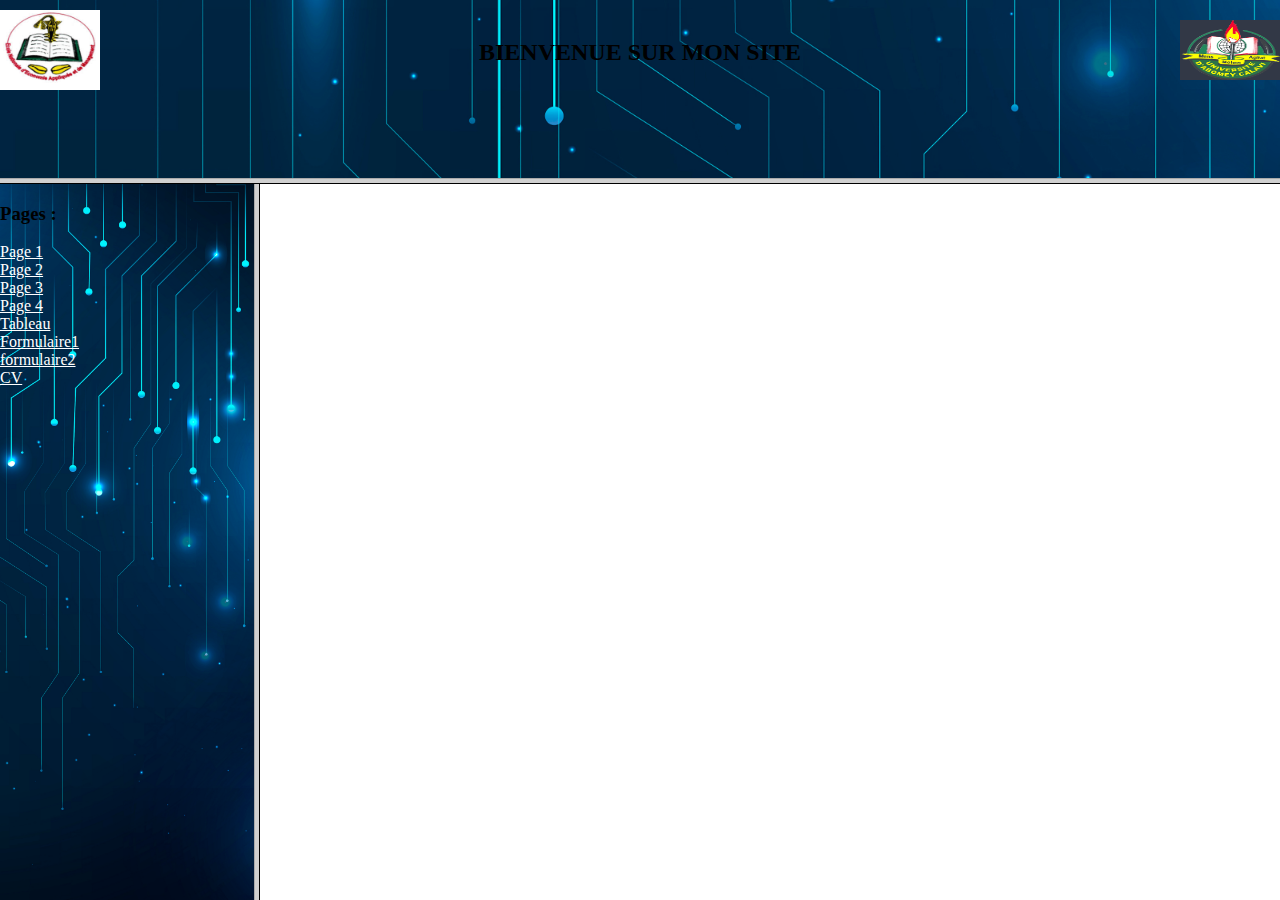
<file: index.html>
<!DOCTYPE html>
<html lang="fr">
<head>
    <meta charset="UTF-8">
    <meta name="viewport" content="width=device-width, initial-scale=1.0">
    <title>MIDDLE OF THE SITE</title>
<head>
<head\>
  <frameset  ROWS="20%,80%"> 
    <FRAME SRC="A.html"> 
    <FRAMESET COLS="20%,80%"> 
    <FRAME SRC="B.html"> 
    <FRAME SRC="C.html" name="fenetreC"> 
    </FRAMESET> 
    </FRAMESET>
</html>
</file>
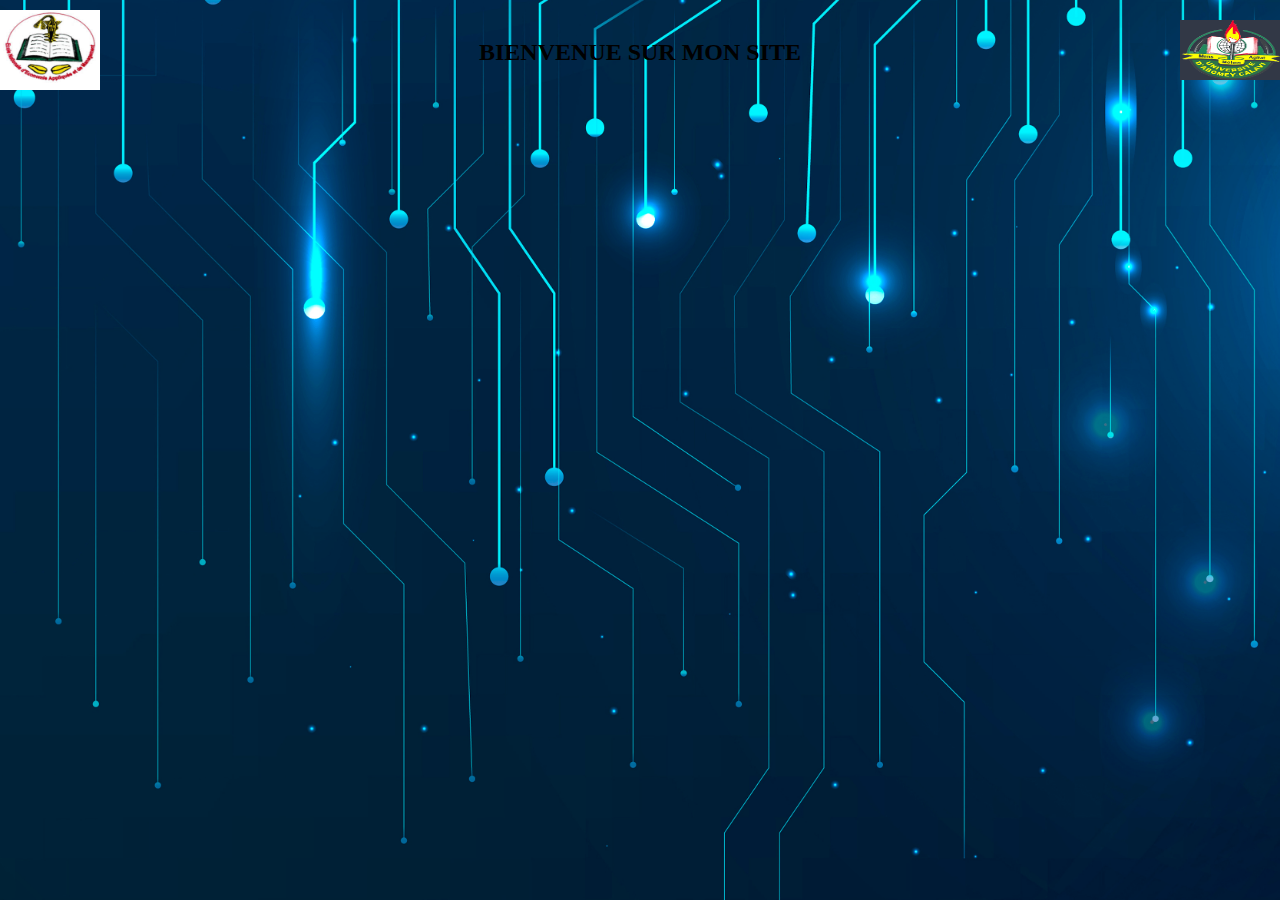
<file: A.html>
<!DOCTYPE html>
<html lang="fr">
<head>
    <meta charset="UTF-8">
    <meta name="viewport" content="width=device-width, initial-scale=1.0">
    <title>A</title>
    <style type="text/css">
        @import url(A-css.css);
    </style>
</head>

<body>
    <div style="display: flex; justify-content: space-between; align-items: center; padding: 10px 0">
        <a href="https://eneam.uac.bj/aboutus" target="_blank" rel="noopener noreferrer">
            <img src="images/ENEAM.jpg" alt="Logo ENEAM" style="height: 80px; width: 100px;">
        </a>
        
        <div style="margin: 0 auto; font-size: 24px; font-weight: bold;">BIENVENUE SUR MON SITE </div>
        
        <a href="https://www.etudiant.uac.bj/" target="_" rel="noopener noreferrer">
            <img src="images/logoUAC.png" alt="Logo UAC" style="height: 60px; width: 100px;">
        </a>
    </div>
</body>
</html>
</file>
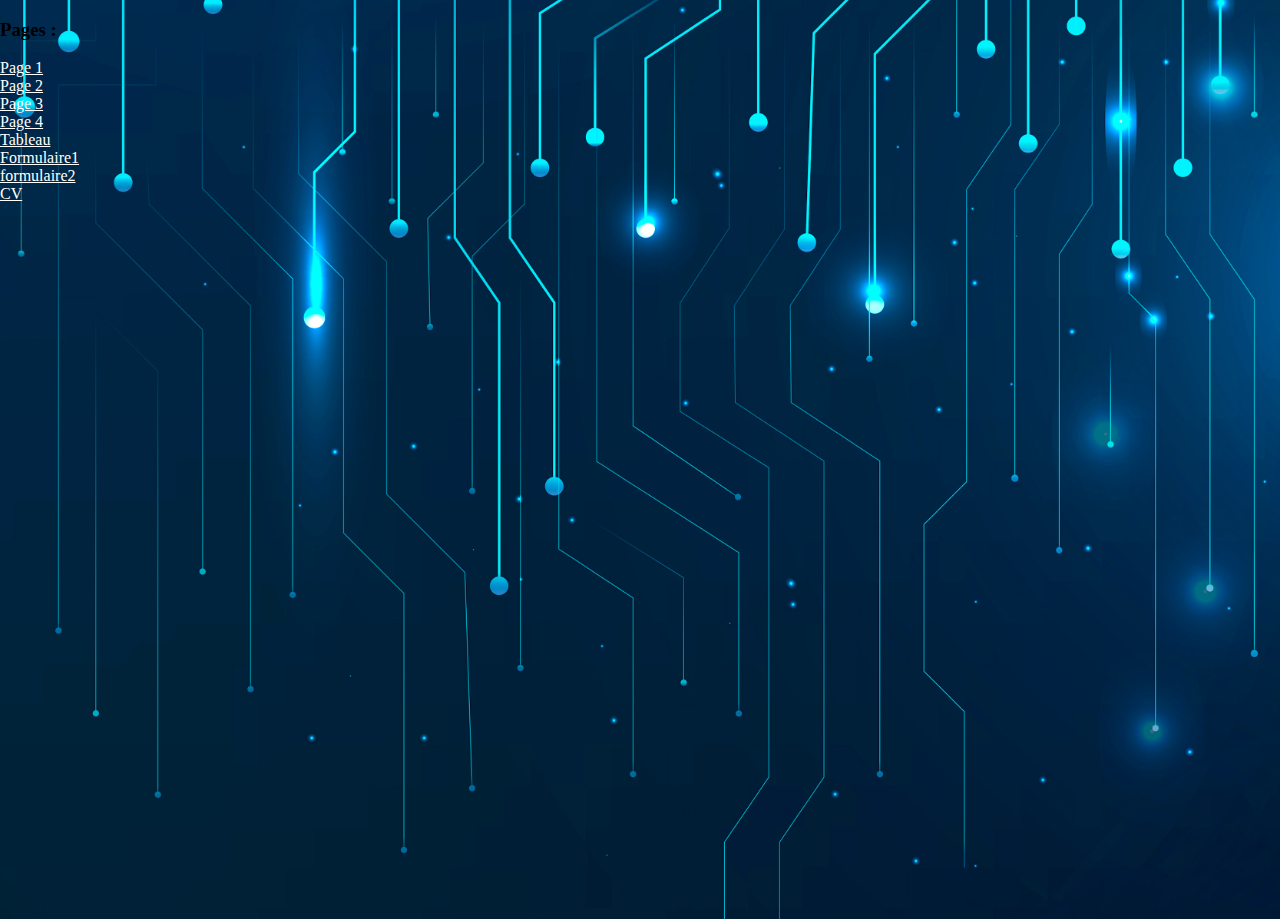
<file: B.html>
<!DOCTYPE html>
<html lang="fr">
<head>
    <meta charset="UTF-8">
    <meta name="viewport" content="width=device-width, initial-scale=1.0">
    <title>B</title>
    <style type="text/css">
        @import url(B-css.css);
    </style>
</head>
<body>
    <h3>Pages :</h3>
    <a href="page1.html" target="fenetreC">Page 1</a><br>
    <a href="page2.html" target="fenetreC">Page 2</a><br>
    <a href="page3.html" target="fenetreC">Page 3</a><br>
    <a href="page4.html" target="fenetreC">Page 4</a><br>
    <a href="tableau.html" target="fenetreC">Tableau</a><br>
    <a href="formulaire1.html" target="fenetreC">Formulaire1</a><br>
    <a href="formulaire2.html" target="fenetreC">formulaire2</a><br>
    <a href="CV.html" target="fenetreC">CV</a><br>
    <a href="images/ph2.jpeg"></a>
</body>
</html>
</file>
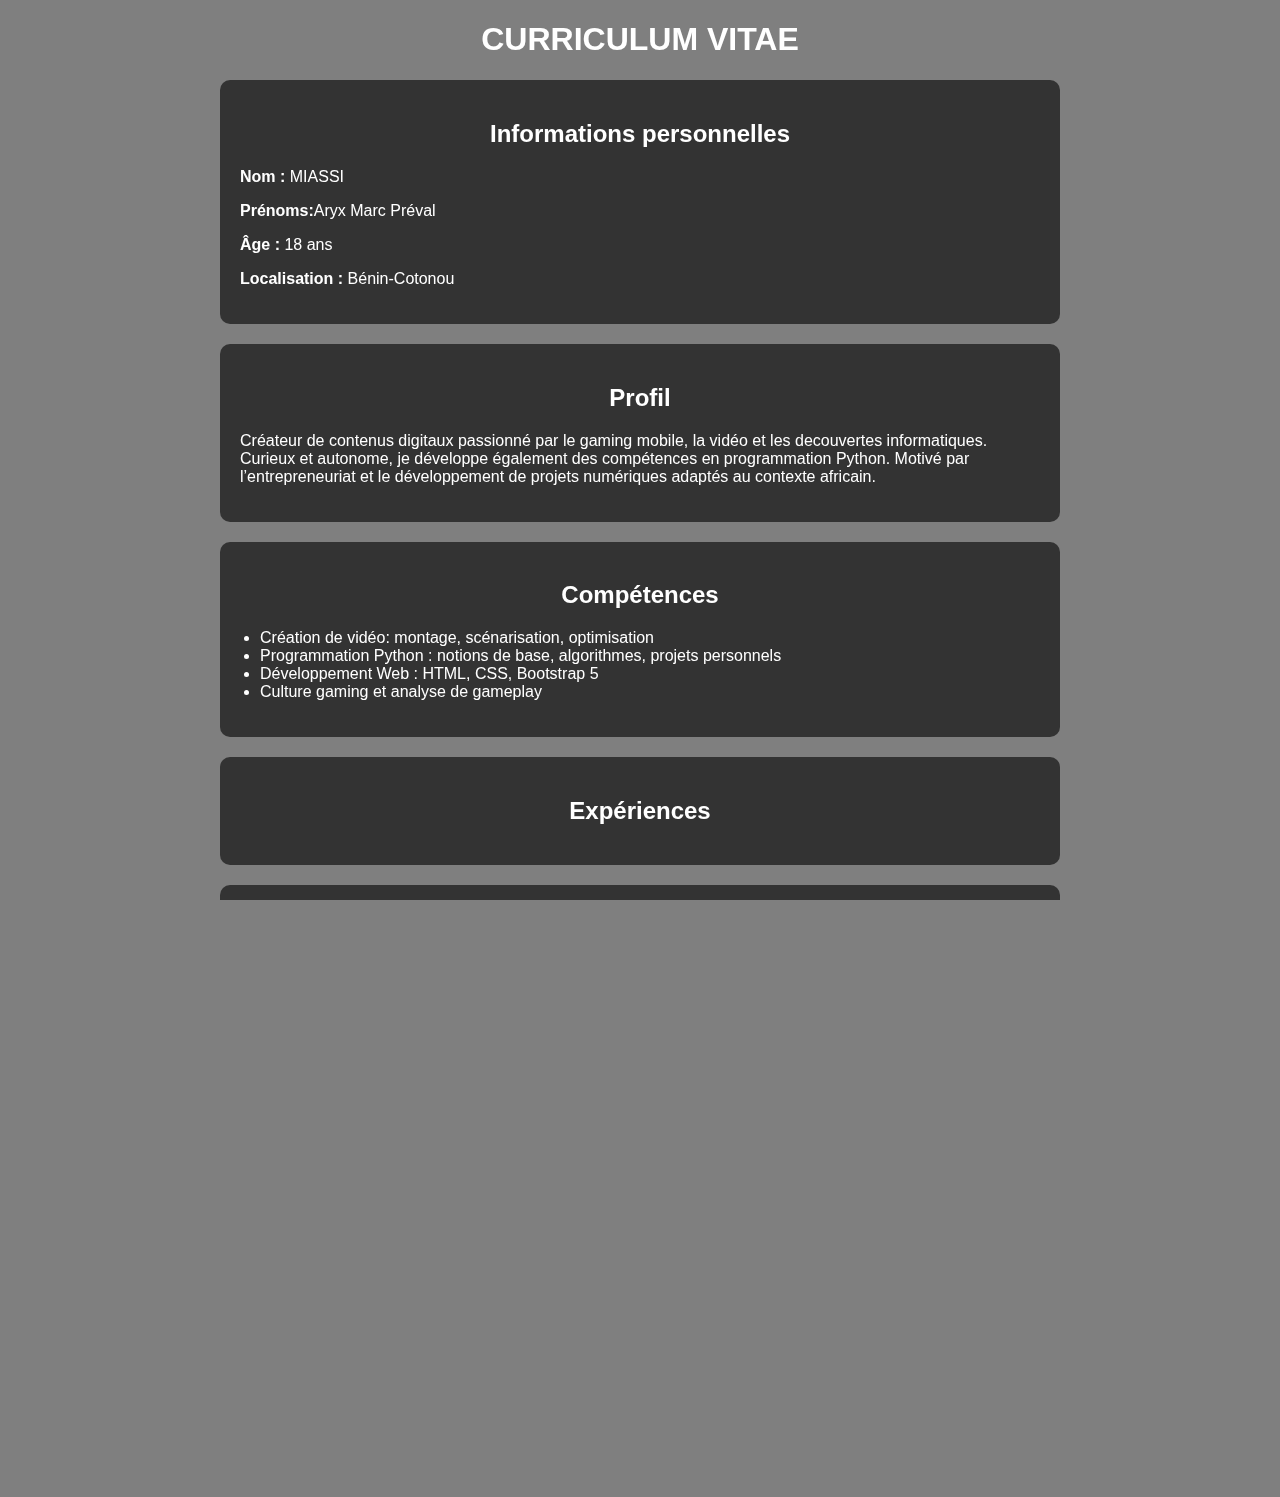
<file: CV.html>
<!DOCTYPE html>
<html lang="fr">
<head>
    <meta charset="UTF-8">
    <title>Mon CV</title>
    <style type="text/css">
        @import url(CV.css);
    </style>
</head>
<body>

    <h1>CURRICULUM VITAE</h1>

    <section>
        <h2>Informations personnelles</h2>
        <p><strong>Nom :</strong> MIASSI</p>
        <p><strong>Prénoms:</strong>Aryx Marc Préval</p>
        <p><strong>Âge :</strong> 18 ans</p>
        <p><strong>Localisation :</strong> Bénin-Cotonou</p>
    </section>

    <section>
        <h2>Profil</h2>
        <p>Créateur de contenus digitaux passionné par le gaming mobile, la vidéo et les decouvertes informatiques. Curieux et autonome, je développe également des compétences en programmation Python. Motivé par l’entrepreneuriat et le développement de projets numériques adaptés au contexte africain.</p>
    </section>

    <section>
        <h2>Compétences</h2>
        <ul>
            <li>Création de vidéo: montage, scénarisation, optimisation</li>
            <li>Programmation Python : notions de base, algorithmes, projets personnels</li>
            <li>Développement Web : HTML, CSS, Bootstrap 5</li>
            <li>Culture gaming et analyse de gameplay</li>
        </ul>
    </section>

    <section>
        <h2>Expériences</h2>
        <ul>

        </ul>
    </section>

    <section>
        <h2>Langues</h2>
        <ul>
            <li>Français : Langue  nationale</li>
            <li>FON: Langue endogène</li>
            <li>Anglais : Notions professionnelles</li>
        </ul>
    </section>

    <section>
        <h2>Centres d’intérêt</h2>
        <ul>
            <li>Jeux vidéo mobiles</li>
            <li>Montage et scénarisation de vidéos</li>
            <li>Programmation et développement d’applications</li>
            <li>Crypto et blockchain</li>
            <li>Lecture et écriture de scénarios</li>
        </ul>
    </section>

    <section>
        <h2>Objectif</h2>
        <p>Intégrer une équipe dynamique dans le domaine du développement web, du montage vidéo ou du community management, ou collaborer en freelance sur des projets numériques innovants.</p>
    </section>
     <video autoplay muted loop playsinline id="background-video">
  <source src="https://res.cloudinary.com/djedffjqw/video/upload/v1747359382/stockvideo_06169k_crg7bq.mp4" type="video/mp4">
</video>

   
</body>
</html>
</file>
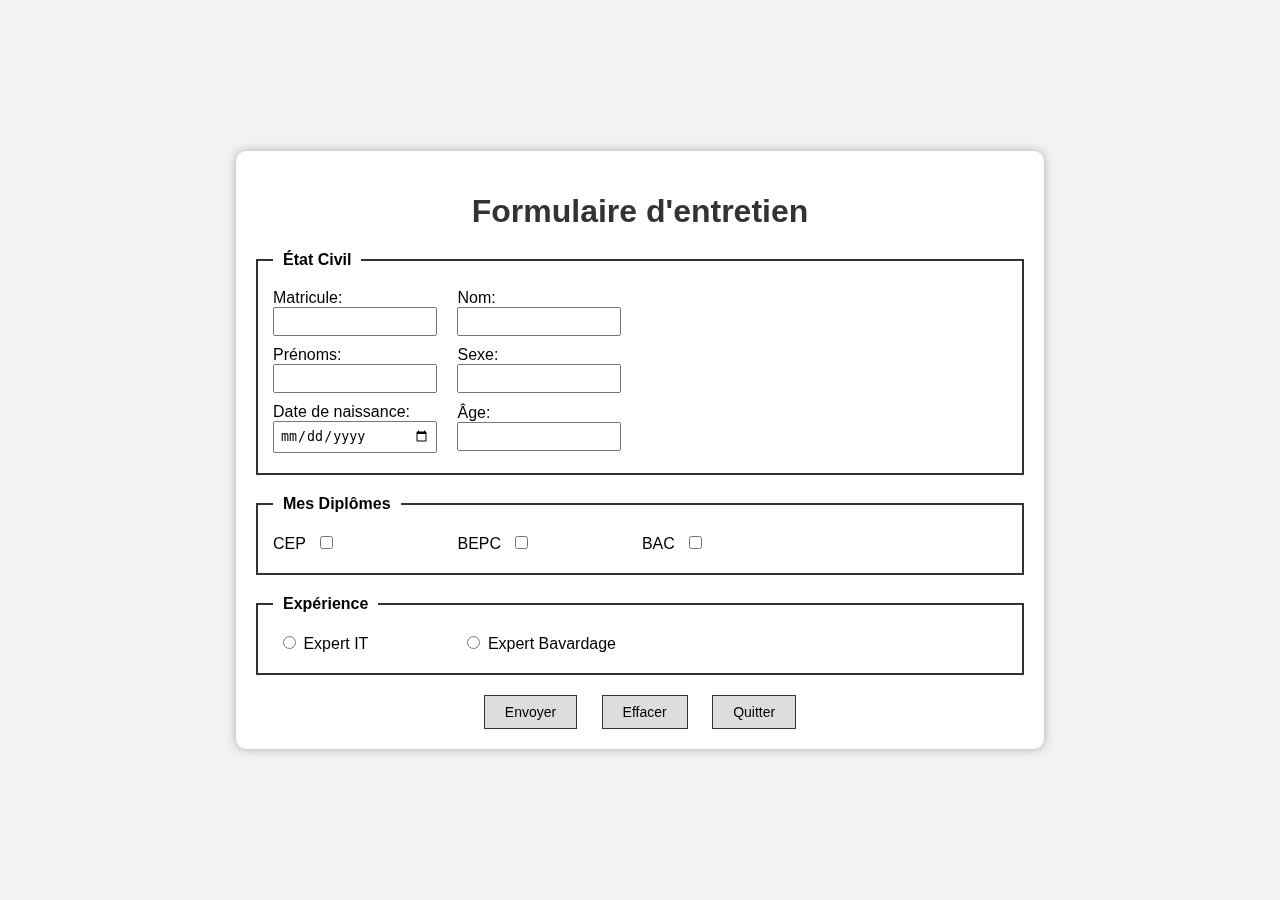
<file: formulaire1.html>
<!DOCTYPE html>
<html lang="fr">
<head>
    <meta charset="UTF-8">
    <meta name="viewport" content="width=device-width, initial-scale=1.0">
    <title>Formulaire html</title>
    <style type="text/css">
       @import url(formulaire1.css);
    </style>
</head>
<body>
    <div class="container">
    <h1>Formulaire d'entretien</h1>

    <fieldset>
        <legend>État Civil</legend>
        <label>Matricule: <input type="text"></label>
        <label>Nom: <input type="text"></label><br>

        <label>Prénoms: <input type="text"></label>
        <label>Sexe: <input type="text"></label><br>

        <label>Date de naissance: <input type="date"></label>
        <label>Âge: <input type="number"></label>
    </fieldset>

    <fieldset>
        <legend>Mes Diplômes</legend>
        <label>CEP <input type="checkbox"></label>
        <label>BEPC <input type="checkbox"></label>
        <label>BAC <input type="checkbox"></label>
    </fieldset>

    <fieldset>
        <legend>Expérience</legend>
        <label><input type="radio" name="experience"> Expert IT</label>
        <label><input type="radio" name="experience"> Expert Bavardage</label>
    </fieldset>

    <div class="boutons">
        <button type="submit">Envoyer</button>
        <button type="reset">Effacer</button>
        <button type="button" onclick="window.close()">Quitter</button>
    </div>
 </div>

 <video autoplay muted loop playsinline id="background-video">
  <source src="https://res.cloudinary.com/djedffjqw/video/upload/v1747359344/stockfootage0685_rauzqa.mp4" type="video/mp4">
</video>


</body>
</html>
</file>
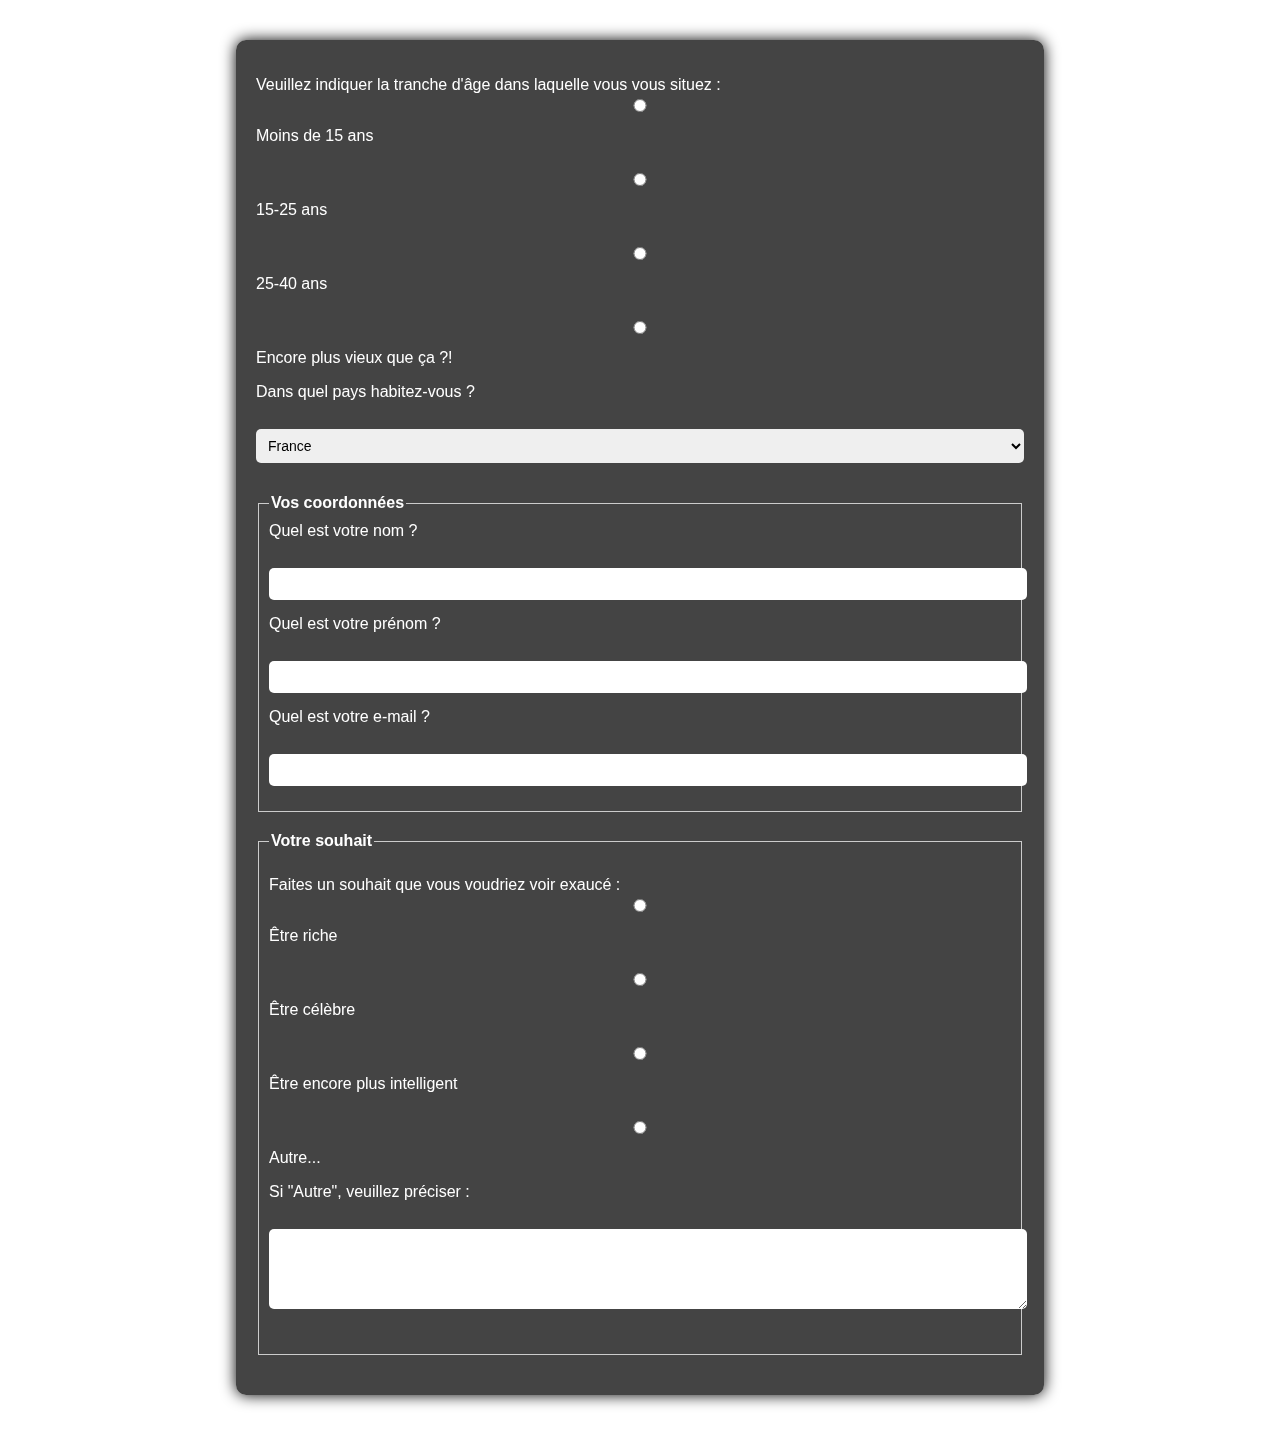
<file: formulaire2.html>
<!DOCTYPE html>
<html lang="fr">
<head>
    <meta charset="UTF-8">
    <meta name="viewport" content="width=device-width, initial-scale=1.0">
    <title>Formulaire 2</title>
    <link rel="stylesheet" href="formulaire2.css">
</head>

<body>

    <!-- Vidéo de fond -->
    
    <video autoplay muted loop playsinline id="background-video">
     <source src="https://res.cloudinary.com/djedffjqw/video/upload/v1747359431/brouillage_rouge_lfrftd.mp4" type="video/mp4">
    </video>

    

    <!-- Contenu principal -->
    <div class="container">
        <form method="post" action="traitement.php"> 
            <p>
                Veuillez indiquer la tranche d'âge dans laquelle vous vous situez :<br>
                <input type="radio" name="age" value="moins15" id="moins15">
                <label for="moins15">Moins de 15 ans</label><br>

                <input type="radio" name="age" value="medium15-25" id="medium15-25">
                <label for="medium15-25">15-25 ans</label><br>

                <input type="radio" name="age" value="medium25-40" id="medium25-40">
                <label for="medium25-40">25-40 ans</label><br>

                <input type="radio" name="age" value="plus40" id="plus40">
                <label for="plus40">Encore plus vieux que ça ?!</label>
            </p>
        </form>

        <form method="post" action="traitement.php"> 
            <p>
                <label for="pays">Dans quel pays habitez-vous ?</label><br>
                <select name="pays" id="pays">
                    <optgroup label="Europe">
                        <option value="france">France</option>
                        <option value="espagne">Espagne</option>
                        <option value="italie">Italie</option>
                        <option value="royaume-uni">Royaume-Uni</option>
                    </optgroup>
                    <optgroup label="Amérique">
                        <option value="canada">Canada</option>
                        <option value="etats-unis">Etats-Unis</option>
                    </optgroup>
                    <optgroup label="Asie">
                        <option value="chine">Chine</option>
                        <option value="japon">Japon</option>
                    </optgroup>
                    <optgroup label="Afrique">
                        <option value="Centrale">Afrique-Centrale</option>
                        <option value="Ouest">Ouest-Afrique</option>
                        <option value="Est">Est-Afrique</option>
                        <option value="Nord">Nord-Afrique</option>
                        <option value="Sud">Sud-Afrique</option>
                    </optgroup>
                </select>
            </p>
        </form>

        <form method="post" action="traitement.php">
            <fieldset>
                <legend>Vos coordonnées</legend>
                <label for="nom">Quel est votre nom ?</label><br>
                <input type="text" name="nom" id="nom"><br>

                <label for="prenom">Quel est votre prénom ?</label><br>
                <input type="text" name="prenom" id="prenom"><br>

                <label for="email">Quel est votre e-mail ?</label><br>
                <input type="text" name="email" id="email"><br>
            </fieldset>

            <fieldset>
                <legend>Votre souhait</legend>
                <p>
                    Faites un souhait que vous voudriez voir exaucé :<br>
                    <input type="radio" name="souhait" value="riche" id="riche">
                    <label for="riche">Être riche</label><br>

                    <input type="radio" name="souhait" value="celebre" id="celebre">
                    <label for="celebre">Être célèbre</label><br>

                    <input type="radio" name="souhait" value="intelligent" id="intelligent">
                    <label for="intelligent">Être encore plus intelligent</label><br>

                    <input type="radio" name="souhait" value="autre" id="autre">
                    <label for="autre">Autre...</label>
                </p>

                <p>
                    <label for="precisions">Si "Autre", veuillez préciser :</label><br>
                    <textarea name="precisions" id="precisions" cols="40" rows="4"></textarea>
                </p>
            </fieldset>
        </form>
    </div>

</body>
</html>
</file>
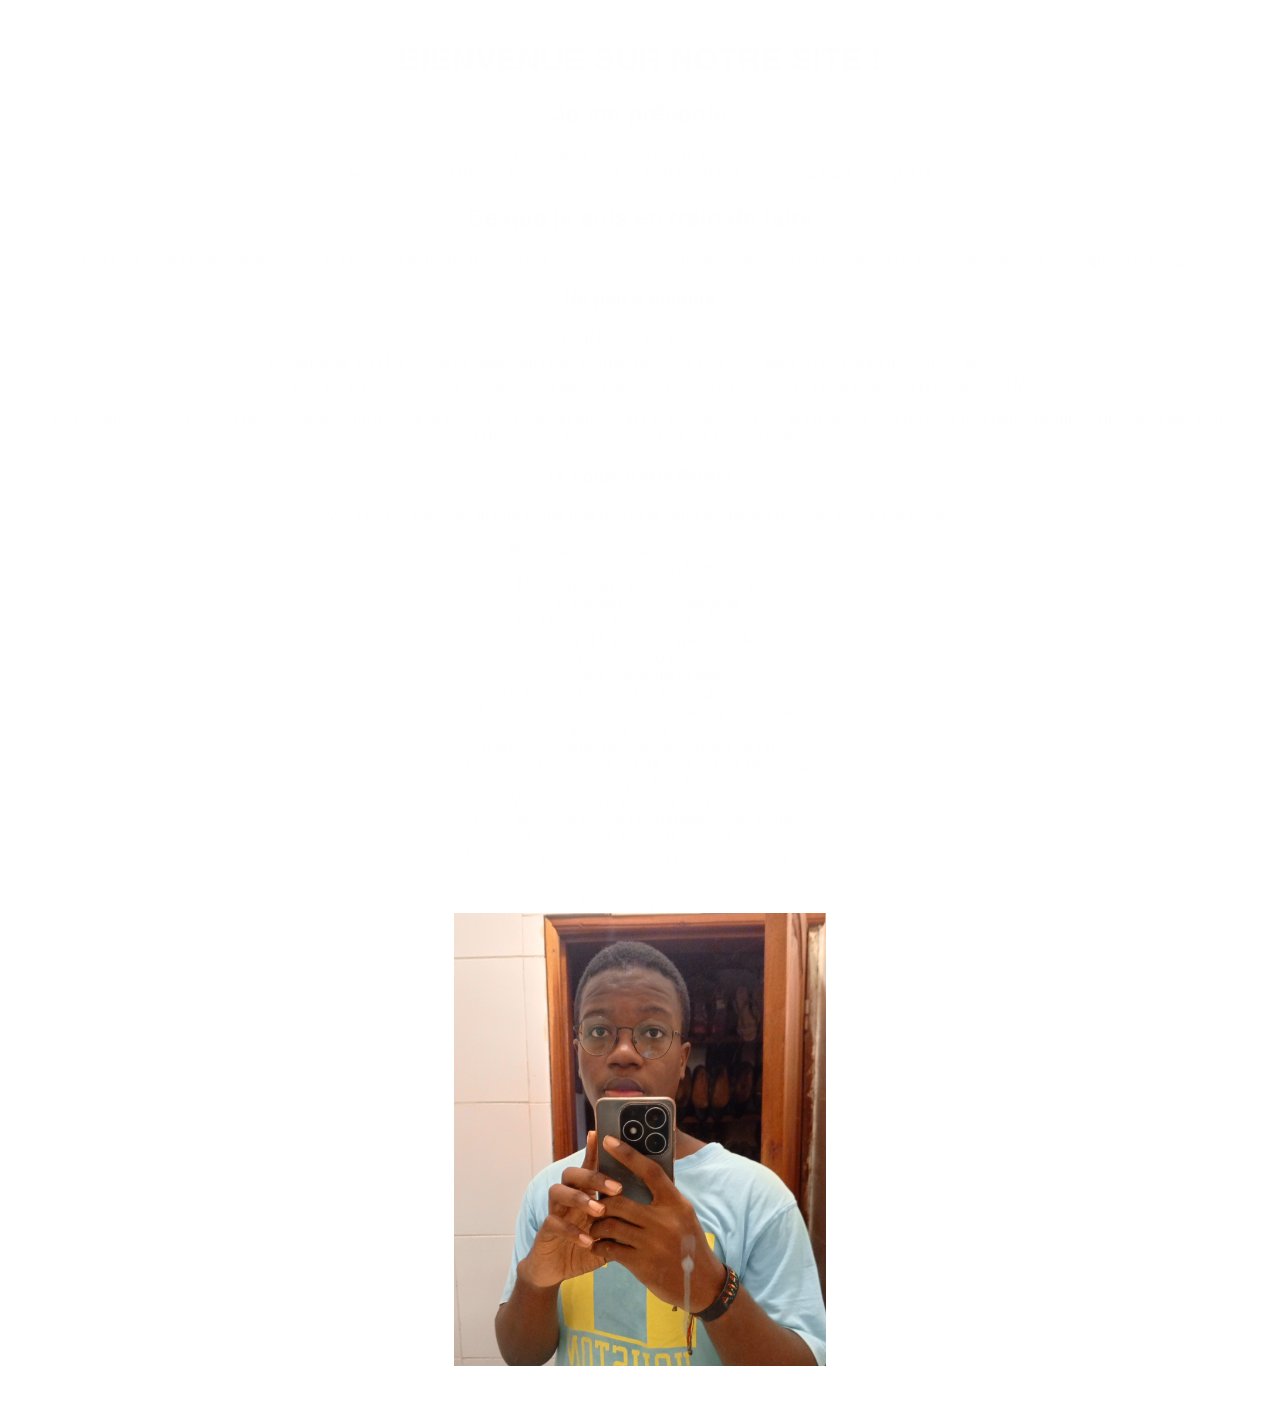
<file: page1.html>
<!DOCTYPE html>
<html>
<head>
    <title>Voyons voir ce que ça va donner</title>
    <style>
        body {
            margin: 0;
            padding: 0;
            font-family: sans-serif;
            background: transparent;
            color: white; /* Texte blanc par défaut */
        }

        #background-video {
            position: fixed;
            top: 0;
            left: 0;
            width: 100%;
            height: 100%;
            object-fit: cover;
            z-index: -1;
        }

        .content {
            position: relative;
            z-index: 1;
            padding: 20px;
            text-align: center;
        }

        img {
            max-width: 30%;
            height: 20;
        }

        h1, h2, h3, h4, p, blockquote {
            color:rgb(254, 254, 254); /* Assure que tous les textes sont bien en blanc */
        }

        #ko {
            margin-top: 30px;
        }
    </style>
</head>
<body>
    <!-- Vidéo en arrière-plan -->
    <video autoplay muted loop playsinline id="background-video">
  <source src="https://res.cloudinary.com/djedffjqw/video/upload/v1747359522/Loop_ka3sr7.mp4" type="video/mp4">
</video>


    <!-- Contenu principal -->
    <div class="content">
        <h1>BIENVENUE SUR NOTRE SITE !</h1>
        <h2>Je me présente</h2>
        <p>
            Bonjour et bienvenue sur mon site !<br /> Je me nomme MIASSI Aryx.
            Je suis né le 13/03/2007  et je suis etudiant à l'ENEAM.
        </p>
        <h2>Ce que je suis en train de faire</h2>
        <p>
            Ceci est mon premier test, et je suis vraiment heureux d’écrire ma première page web.
            Je deviendrai certainement un grand Webmaster dans quelque temps.
        </p>
        <h3>Un peu d’histoire</h3>
        <p>
            POINT p<sub>1</sub> : <em>Le xhtml ?</em><br />
            Le langage XHTML est le langage qui nous permet de créer des sites web en ce début de
            XXI<sup>ème</sup> siècle.<br />
            Avant, vers la fin du XX<sup>ème</sup>, on utilisait le langage HTML, qui disparaît aujourd'hui peu à
            peu au profit de XHTML.
        </p>
        <p>
            Vous souvenez-vous de la phrase célèbre qu'a prononcée Neil Armstrong en posant le premier pied
            sur la Lune ? <q>C'est un petit pas pour l'Homme, un grand pas pour l'Humanité</q>. C'était un certain
            20 Juillet 1969...
        </p>

        <h4>Le Corbeau et le Renard</h4>
        <p>Voici ce qui est sans aucun doute une des plus connues fables de <em>Jean de La Fontaine</em> :</p>
        <blockquote>
            <p>
                Maître Corbeau, sur un arbre perché,<br />
                Tenait en son bec un fromage.<br />
                Maître Renard, par l'odeur alléché,<br />
                Lui tint à peu près ce langage :<br />
                "Hé ! bonjour, Monsieur du Corbeau.<br />
                Que vous êtes joli ! que vous me semblez beau !<br />
                Sans mentir, si votre ramage<br />
                Se rapporte à votre plumage,<br />
                Vous êtes le Phénix des hôtes de ces bois."<br />
                À ces mots le Corbeau ne se sent pas de joie ;<br />
                Et pour montrer sa belle voix,<br />
                Il ouvre un large bec, laisse tomber sa proie.<br />
                Le Renard s'en saisit, et dit : "Mon bon Monsieur,<br />
                Apprenez que tout flatteur<br />
                Vit aux dépens de celui qui l'écoute :<br />
                Cette leçon vaut bien un fromage, sans doute."<br />
                Le Corbeau, honteux et confus,<br />
                Jura, mais un peu tard, qu'on ne l'y prendrait plus.
            </p>
        </blockquote>

        <p id="ko">
            Voici une photo :<br />
            <img src="images/MOI.jpeg"Ma photo/>
        </p>
    </div>
</body>
</html>
</file>
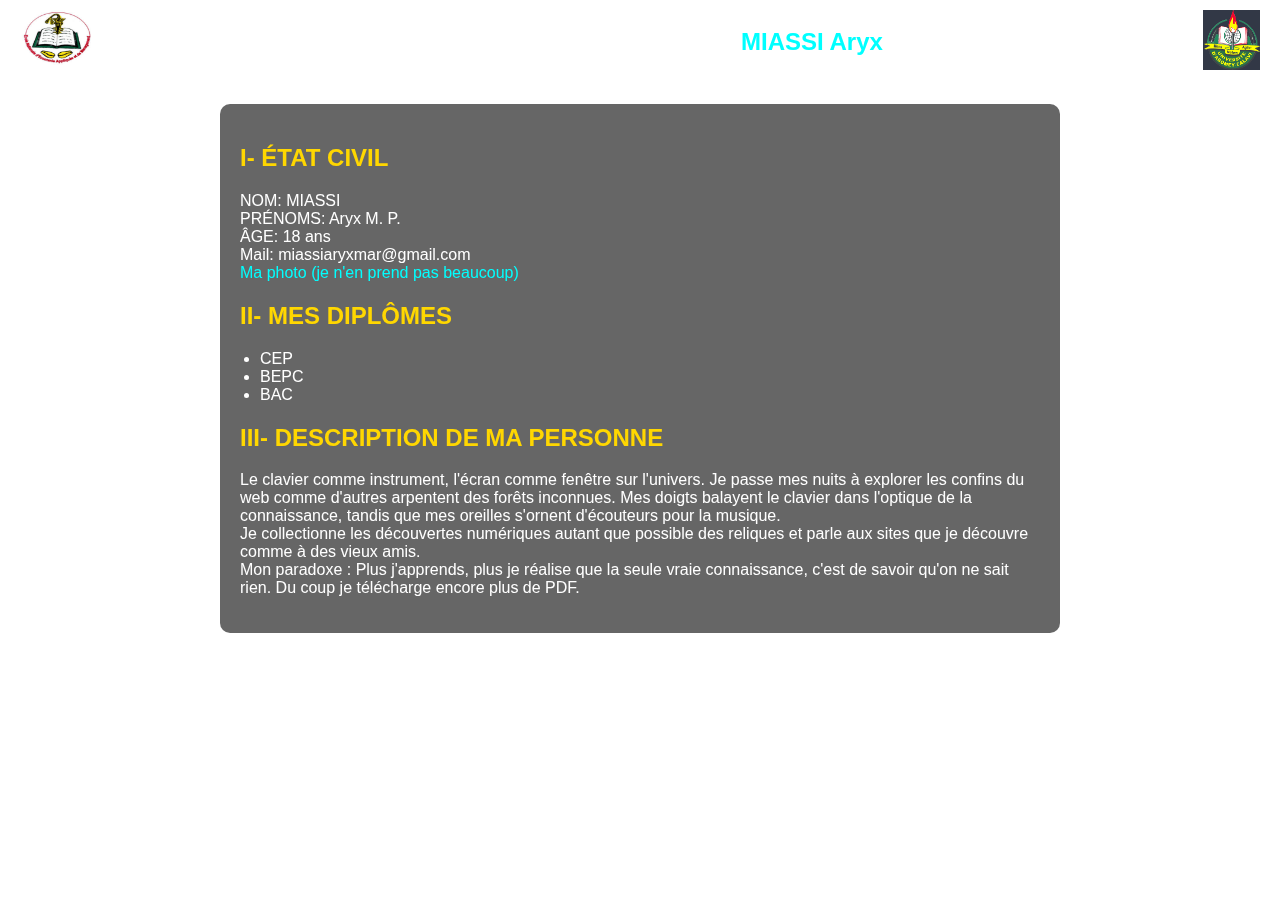
<file: page2.html>
<!DOCTYPE html>
<html lang="fr">
<head>
    <title>Page2</title>
    <style>
        /* Style général */
        body {
            margin: 0;
            padding: 0;
            font-family: sans-serif;
            color: white;
        }

        /* Vidéo en arrière-plan */
        #background-video {
            position: fixed;
            top: 0;
            left: 0;
            width: 100%;
            height: 100%;
            object-fit: cover;
            z-index: -1;
        }

        /* En-tête */
        .header {
            display: flex;
            justify-content: space-between;
            align-items: center;
            padding: 10px 20px;
        }

        .header img {
            height: 60px;
            width: auto;
        }

        .header-title {
            font-size: 24px;
            font-weight: bold;
        }

        /* Contenu principal */
        .content {
            max-width: 800px;
            margin: 20px auto;
            padding: 20px;
            background-color: rgba(0, 0, 0, 0.6); /* Fond semi-transparent */
            border-radius: 10px;
        }

        h2 {
            color: #FFD700;
        }

        a {
            color: #00FFFF;
            text-decoration: none;
        }

        a:hover {
            text-decoration: underline;
        }

        ul {
            padding-left: 20px;
        }
    </style>
</head>
<body>

    <!-- Vidéo en arrière-plan -->
    <video autoplay muted loop playsinline id="background-video">
  <source src="https://res.cloudinary.com/djedffjqw/video/upload/v1747359490/video_de_boucle_vert_dx7qib.mp4" type="video/mp4">
</video>


    <!-- En-tête avec logos et titre -->
    <div class="header">
        <a href="https://eneam.uac.bj/aboutus" target="_blank" rel="noopener noreferrer">
            <img src="images/ENEAM.jpg" alt="Logo ENEAM">
        </a>

        <div class="header-title">BIENVENUE SUR MON SITE <a href="page2.html#x">MIASSI Aryx</a></div>

        <a href="https://www.etudiant.uac.bj/" target="_blank" rel="noopener noreferrer">
            <img src="images/logoUAC.png" alt="Logo UAC">
        </a>
    </div>

    <!-- Contenu principal -->
    <div class="content">
        <section>
            <h2>I- ÉTAT CIVIL</h2>
            <p>
                NOM: MIASSI<br/>
                PRÉNOMS: Aryx M. P.<br/>
                ÂGE: 18 ans<br/>
                Mail: miassiaryxmar@gmail.com<br/>
                <a href="page1.html#ko">Ma photo (je n'en prend pas beaucoup)</a>
            </p>
        </section>

        <section>
            <h2>II- MES DIPLÔMES</h2>
            <ul>
                <li>CEP</li>
                <li>BEPC</li>
                <li>BAC</li>
            </ul>
        </section>

        <section>
            <h2>III- DESCRIPTION DE MA PERSONNE</h2>
            <p id="x">
                Le clavier comme instrument, l'écran comme fenêtre sur l'univers. Je passe mes nuits à explorer les confins du web comme d'autres arpentent des forêts inconnues. Mes doigts balayent le clavier dans l'optique de la connaissance, tandis que mes oreilles s'ornent d'écouteurs pour la musique.
                <br/>
                Je collectionne les découvertes numériques autant que possible des reliques et parle aux sites que je découvre comme à des vieux amis. 
                <br/>
                Mon paradoxe : Plus j'apprends, plus je réalise que la seule vraie connaissance, c'est de savoir qu'on ne sait rien. Du coup je télécharge encore plus de PDF.
            </p>
        </section>
    </div>
</body>
</html>
</file>
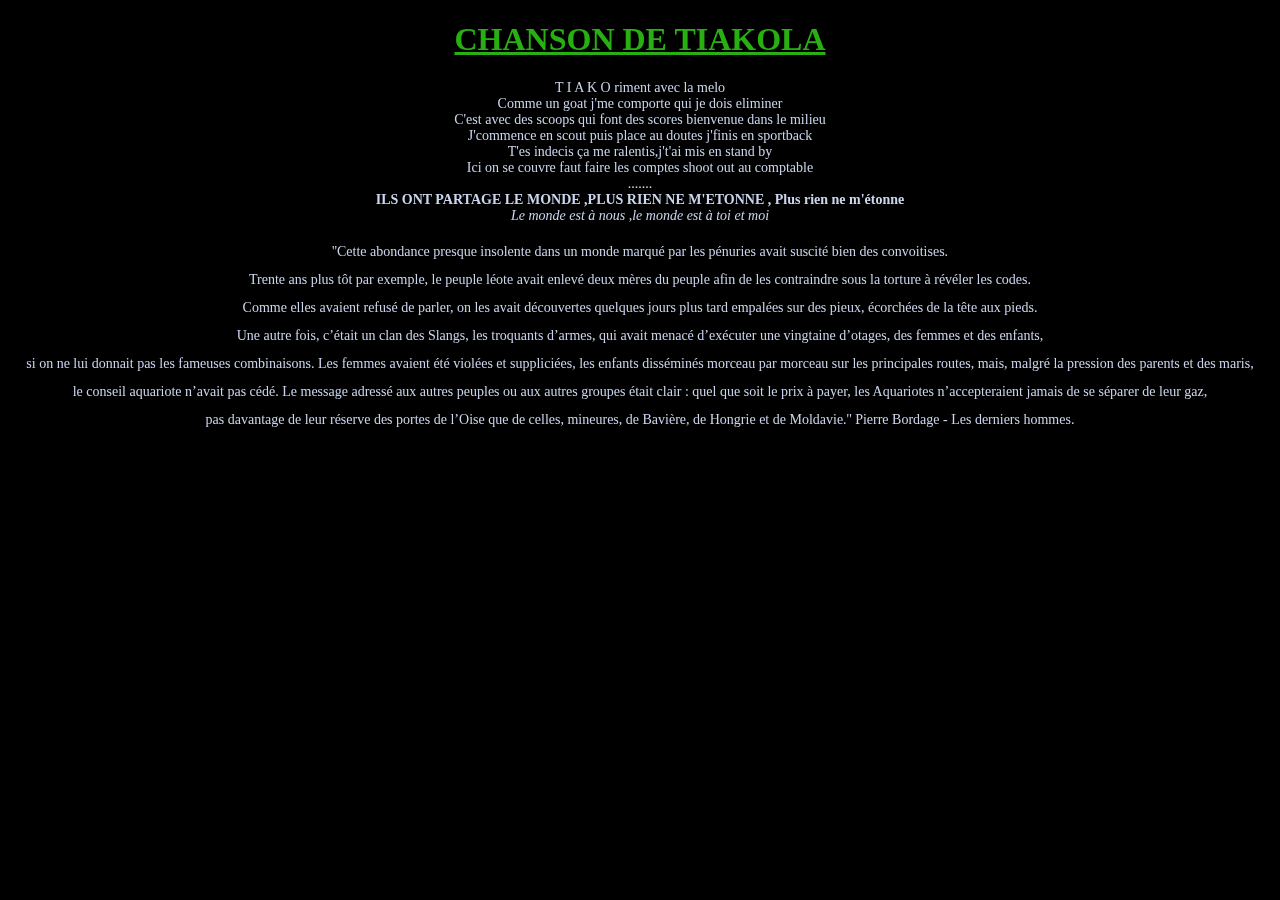
<file: page3.html>
<!DOCTYPE html>
<html lang="fr">
<head>
    <meta charset="UTF-8">
    <meta name="viewport" content="width=device-width, initial-scale=1.0">
    <title>Page3</title>
    <style type="text/css"> 
        @import url(page3-1.css); 
    </style>
</head>
<body>

    <!-- Vidéo en arrière-plan -->
    <video autoplay muted loop playsinline id="background-video">
  <source src="https://res.cloudinary.com/djedffjqw/video/upload/v1747360116/Abstract_black_liquid_wave_background__Luxurious_design_of_elegant_curves_black_material__Animation_4K_e0agpw.mp4" type="video/mp4">
</video>


    <h1>CHANSON DE TIAKOLA</h1>

    <p>
        T I A K O riment avec la melo<br/>
        Comme un goat j'me comporte qui je dois eliminer <br/>
        C'est avec des scoops qui font des scores bienvenue dans le milieu<br/>
        J'commence en scout puis place au doutes j'finis en sportback<br/>
        T'es indecis ça me ralentis,j't'ai mis en stand by<br/>
        Ici on se couvre faut faire les comptes shoot out au comptable<br/>
        .......<br/>
        <a class="gras"> ILS ONT PARTAGE LE MONDE ,PLUS RIEN NE M'ETONNE , Plus rien ne m'étonne</a><br/>
        <a class="italique"> Le monde est à nous ,le monde est à toi et moi</a>
    </p>

    <p class="interligne">
        ''Cette abondance presque insolente dans un monde marqué par les pénuries avait suscité bien des convoitises.<br/>
        Trente ans plus tôt par exemple, le peuple léote avait enlevé deux mères du peuple afin de les contraindre sous la torture à révéler les codes.<br/>
        Comme elles avaient refusé de parler, on les avait découvertes quelques jours plus tard empalées sur des pieux, écorchées de la tête aux pieds.<br/>
        Une autre fois, c’était un clan des Slangs, les troquants d’armes, qui avait menacé d’exécuter une vingtaine d’otages, des femmes et des enfants,<br/>
        si on ne lui donnait pas les fameuses combinaisons. Les femmes avaient été violées et suppliciées, les enfants disséminés morceau par morceau sur les principales routes, mais, malgré la pression des parents et des maris,<br/>
        le conseil aquariote n’avait pas cédé. Le message adressé aux autres peuples ou aux autres groupes était clair : quel que soit le prix à payer, les Aquariotes n’accepteraient jamais de se séparer de leur gaz, <br/>
        pas davantage de leur réserve des portes de l’Oise que de celles, mineures, de Bavière, de Hongrie et de Moldavie.'' Pierre Bordage - Les derniers hommes.
    </p>

</body>
</html>
</file>
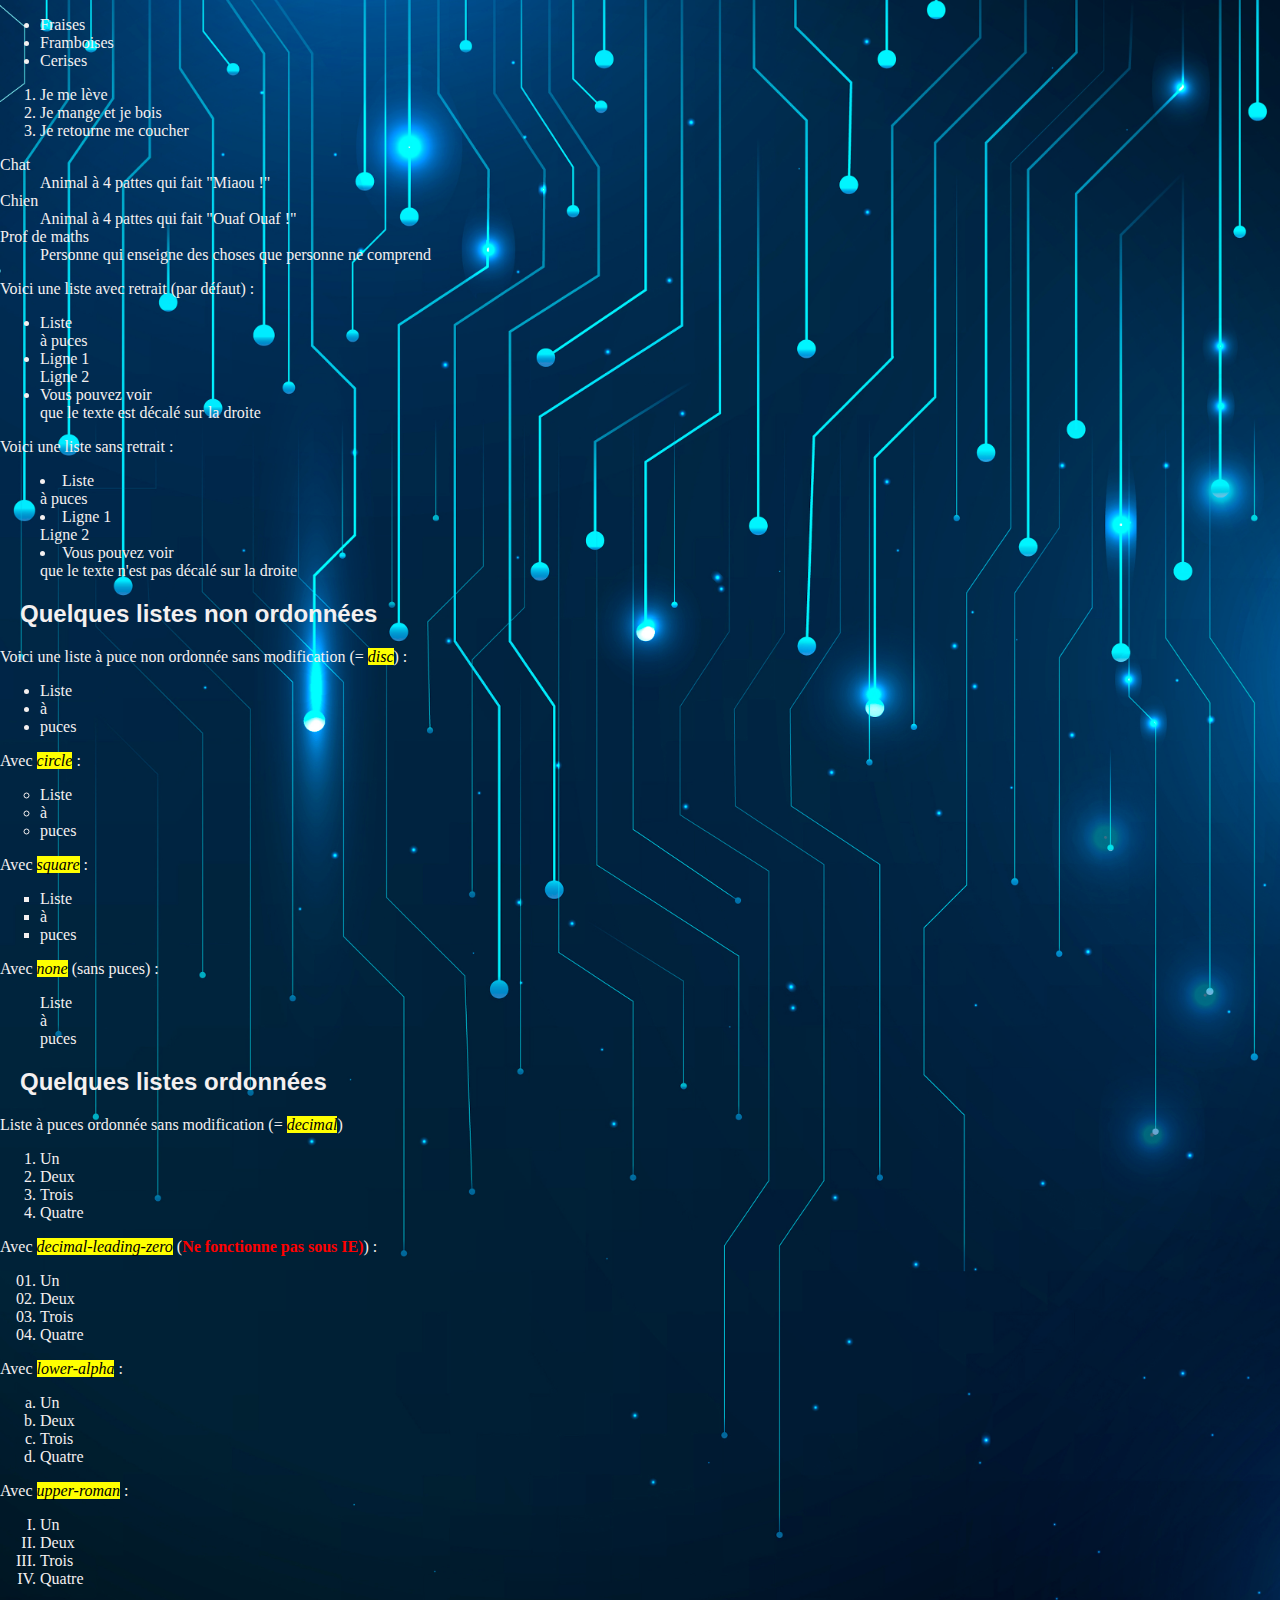
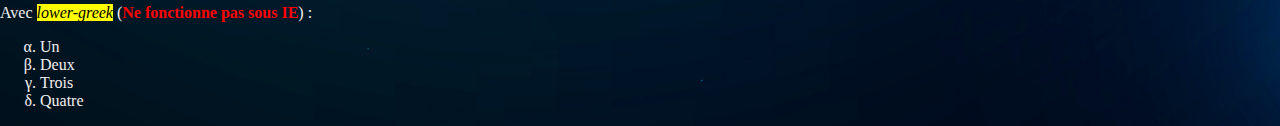
<file: page4.html>
<!DOCTYPE html>
<html lang="fr">
<head>
    <meta charset="UTF-8">
    <meta name="viewport" content="width=device-width, initial-scale=1.0">
    <title>BLA</title>
    <style type="text/css">
        @import url(page4-1.css);
    </style>
</head>
<body>
    <ul> 
        <li>Fraises</li> 
        <li>Framboises</li> 
        <li>Cerises</li> 
    </ul>
    <ol> 
        <li>Je me lève</li> 
        <li>Je mange et je bois</li> 
        <li>Je retourne me coucher</li> 
     </ol>
     <dl> 
        <dt>Chat</dt> 
        <dd>Animal à 4 pattes qui fait "Miaou !"</dd> 
        <dt>Chien</dt> 
        <dd>Animal à 4 pattes qui fait "Ouaf Ouaf !"</dd> 
        <dt>Prof de maths</dt> 
        <dd>Personne qui enseigne des choses que personne ne comprend</dd> 
     </dl> 
     <p>Voici une liste avec retrait (par défaut) :</p> 
     <ul class="retrait"> 
     <li>Liste<br />à puces</li> 
     <li>Ligne 1<br />Ligne 2</li> 
     <li>Vous pouvez voir<br />que le texte est décalé sur la droite</li> 
     </ul> 
     <p>Voici une liste sans retrait :</p> 
     <ul class="pas_de_retrait"> 
     <li>Liste<br />à puces</li> 
     <li>Ligne 1<br />Ligne    2</li> 
     <li>Vous pouvez voir<br />que le texte n'est pas décalé sur la droite</li> 
     </ul>  
     <h2>Quelques listes non ordonnées</h2> 
<p>Voici une liste à puce non ordonnée sans modification (= <em>disc</em>) :</p> 
<ul> 
<li>Liste</li> 
<li>à</li> 
<li>puces</li> 
</ul> 
<p>Avec <em>circle</em> :</p> 
<ul class="cercle"> 
<li>Liste</li> 
<li>à</li> 
<li>puces</li> 
</ul> 
<p>Avec <em>square</em> :</p> 
<ul class="carre"> 
<li>Liste</li> 
<li>à</li> 
<li>puces</li> 
</ul> 
<p>Avec <em>none</em> (sans puces) :</p> 
<ul class="rien"> 
<li>Liste</li> 
<li>à</li> 
<li>puces</li> 
</ul>
<h2>Quelques listes ordonnées</h2> 
<p>Liste à puces ordonnée sans modification (= <em>decimal</em>)</p> 
<ol> 
<li>Un</li> 
<li>Deux</li> 
<li>Trois</li> 
<li>Quatre</li> 
</ol> 
<p>Avec <em>decimal-leading-zero</em> (<strong>Ne fonctionne pas sous IE)</strong>) :</p> 
<ol class="commence_a_zero"> 
<li>Un</li> 
<li>Deux</li> 
<li>Trois</li>  
<li>Quatre</li> 
</ol> 
<p>Avec <em>lower-alpha</em> :</p> 
<ol class="lettres_minuscules"> 
<li>Un</li> 
<li>Deux</li> 
<li>Trois</li> 
<li>Quatre</li> 
</ol> 
<p>Avec <em>upper-roman</em> :</p> 
<ol class="chiffres_romains"> 
<li>Un</li> 
<li>Deux</li> 
<li>Trois</li> 
<li>Quatre</li> 
</ol> 
<p>Avec <em>lower-greek</em> (<strong>Ne fonctionne pas sous IE</strong>) :</p> 
<ol class="lettres_grecques"> 
<li>Un</li> 
<li>Deux</li> 
<li>Trois</li> 
<li>Quatre</li> 
</ol>


</body>
</html>
</file>
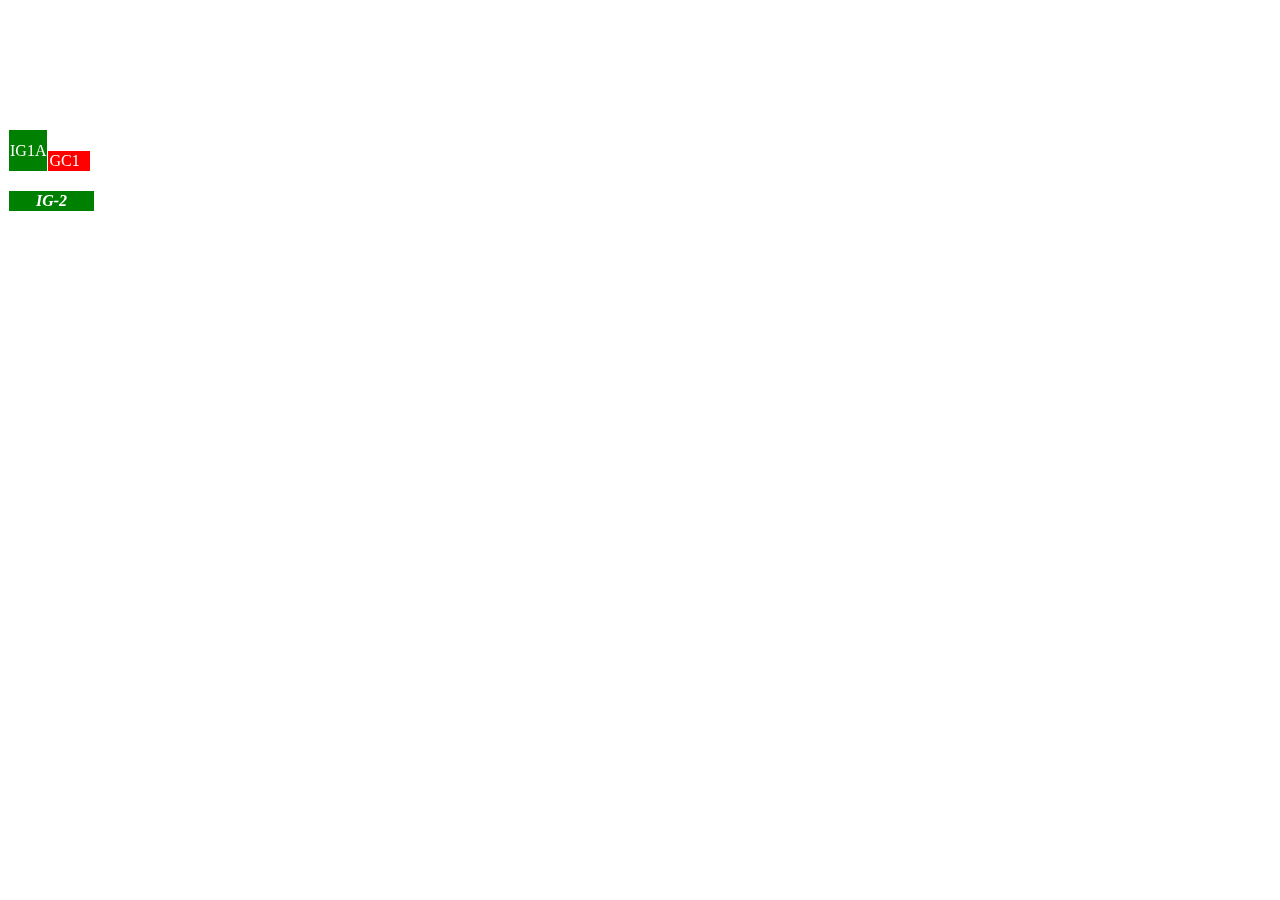
<file: tableau.html>
<!DOCTYPE html>
<html lang="fr">
<head>
    <meta charset="UTF-8">
    <meta name="viewport" content="width=device-width, initial-scale=1.0">
    <title>Tableau</title>
    <style text="text/css">
        @import url(tableau-1.css);
    </style>
</head>
<body>
    <table>
        <caption>TABLEAU D'IDENTITE           
        </caption> 
        <thead>
            <th>MATRICULE</th>
            <th>NOM</th>
            <th>PRENOM</th>
            <th>SEXE</th>
        </thead>
            
        <tr>
            <td>1111</td>
            <td>MILS</td>
            <td>Ninho</td>
            <td>M</td>
        </tr>
        <tr>
            <td>2222</td>
            <td>JEFE</td>
            <td>Ninho</td>
            <td>M</td>
        </tr>
        <tr>
            <td>4444</td>
            <td>DESTIN</td>
            <td>Ninho</td>
            <td>M</td>
        </tr>
    </table>
    <table><br/>
    <tr> 
        <td rowspan="2" class="vert">IG1A </td> 
        <td>GTL1</td>  
    </tr> 
    <tr>  
      <td colspan="2" class="rouge-gras">GC1</td> 
    </tr>
   </table>
   <table><br/>
    <tr>
        <td colspan="2" class="vert italic bold center">IG-2</td>
    </tr>
    <tr>
        <td >GTL-2</td>
        <td>GC-2</td>
    </tr>
   </table>
   <table> 
    <caption>Passagers du vol 377</caption> 
     
    <thead> <!-- En-tête du tableau --> 
    <th>Nom</th> 
    <th>Age</th> 
    <th>Pays</th> 
    </tr> 
    </thead> 
     
    <tfoot> <!-- Pied de tableau --> 
    <tr> 
    <th>Nom</th> 
    <th>Age</th> 
    <th>Pays</th> 
    </tr> 
    </tfoot> 
     
    <tbody> <!-- Corps du tableau --> 
    <tr> 
    <td>Carmen</td> 
    <td>33 ans</td> 
    <td>Espagne</td> 
    </tr> 
    <tr> 
    <td>Michelle</td> 
    <td>26 ans</td> 
    <td>Etats-Unis</td> 
    </tr> 
    <tr> 
    <td>François</td> 
 <td>43 ans</td> 
 <td>France</td> 
 <tr>  
 <td>Martine</td> 
 <td>34 ans</td> 
 <td>France</td> 
 </tr> 
 <tr> 
 <td>Jonathan</td> 
 <td>13 ans</td> 
 <td>Australie</td> 
 </tr> 
 <tr> 
 <td>Xu</td> 
 <td>19 ans</td> 
 <td>Chine</td> 
 </tr> 
 <table><br/> 


    <tr> 
    <th>Titre du film</th> 
    <th>Pour enfants ?</th> 
    <th>Pour adolescents ?</th> 
    </tr> 
    <tr> 
    <td>Massacre à la tronçonneuse</td> 
    <td >Non, trop violent</td> 
    <td>Oui</td> 
    </tr> 
    <tr> 
    <td>Les bisounours font du ski</td> 
    <td>Oui, adapté</td> 
    <td>Pas assez violent...</td> 
    </tr> 
    <tr> 
    <td>Lucky Luke, seul contre tous</td> 
    <td colspan="2">Pour toute la famille !</td> 
    </tr> 
    </table>
    <table> 
    <tr> 
    <th>Titre du film</th> 
    <td>Massacre à la tronçonneuse</td> 
    <td>Les bisounours font du ski</td> 
    <td>Lucky Luke, seul contre tous</td> 
    </tr> 
    <tr> 
    <th>Pour enfants ?</th> 
    <td>Non, trop violent</td> 
    <td>Oui, adapté</td> 
    <td rowspan="2">Pour toute la famille !</td> 
    </tr> 
    <tr> 
    <th>Pour adolescents ?</th> 
    <td>Oui</td> 
    <td>Pas assez violent...</td> 
    </tr> 
    </table> 
    </tbody> 
    <video autoplay muted loop playsinline id="background-video">
  <source src="https://res.cloudinary.com/djedffjqw/video/upload/v1747359433/art_move_fgw3c4.mp4" type="video/mp4">
</video>

</body>
</html>
</file>
<file: formulaire2.css>
body {
    margin: 0;
    padding: 0;
    font-family: sans-serif;
    color: #fff;
    background: transparent;
}

/* Conteneur vidéo de fond */
#background-video {
    position: fixed;
    top: 0;
    left: 0;
    width: 100%;
    height: 100%;
    object-fit: cover;
    z-index: -1;
}

.video-background video {
    min-width: 100%;
    min-height: 100%;
    object-fit: cover;
}

/* Conteneur principal */
.container {
    width: 60%;
    margin: 40px auto;
    background-color: rgba(5, 6, 6, 0.75);
    padding: 20px;
    border-radius: 10px;
    box-shadow: 0 0 15px #000;
}

/* Inputs et styles */
input, select, textarea {
    width: 100%;
    padding: 8px;
    margin: 5px 0 15px 0;
    border: none;
    border-radius: 5px;
    font-size: 14px;
}

/* Fieldset et legend */
fieldset {
    border: 1px solid #ccc;
    padding: 10px;
    margin-bottom: 20px;
}

legend {
    font-weight: bold;
}

/* Labels */
label {
    display: block;
    margin-bottom: 5px;
}
</file>
